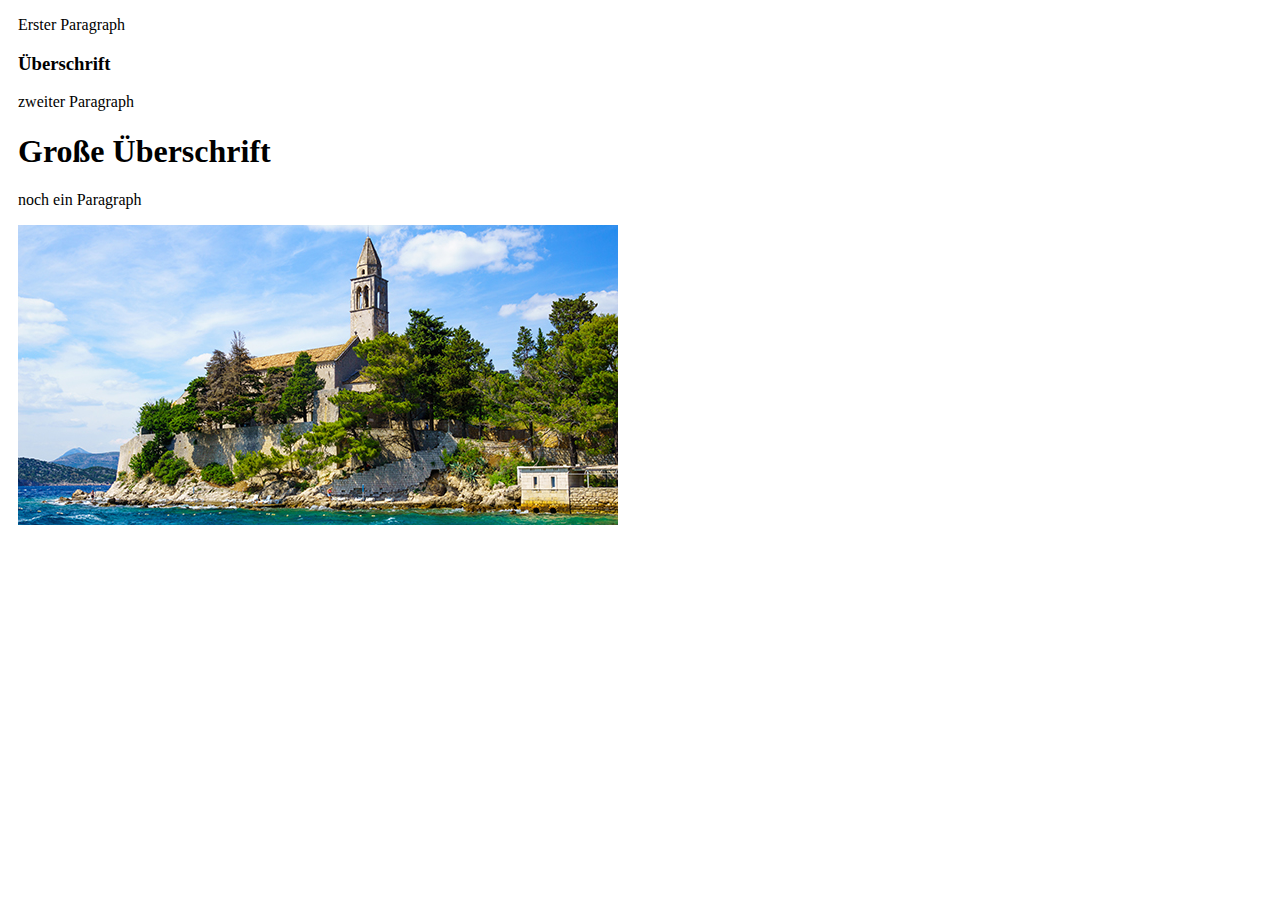
<file: EX1CSS.html>
<!DOCTYPE html>
<html>
<head>
	<title>First Exercise</title>
	<link rel="stylesheet" type="text/css" href="EX1CSS.css">
</head>
<body>
	<div class="left" id= "first">
		<div class="left" id="third">
		<p id="p1">Erster Paragraph</p>
		<span><h3>Überschrift</h3>
		<p>zweiter Paragraph</p>
		</span>	
		</div>
		<div class="left" id="fourth">	
			<h1>Große Überschrift</h1>
		</div>
	</div>
	<div class="right" id="second">	
		<div class="right" id="fifth">
		<p>noch ein Paragraph</p>	
		</div>
		<div class="right" id="sixth">
			<img src="Lopud-Island.jpg" alt="Inselbild">
			
		</div>
	</div>
	
	
	
</body>
</html>
</file>
<file: EX1CSS.css>
.left,.right{
	border-radius: 15px;
	border-color: red;
	border: 20px;
	margin: 5px;
}
</file>
